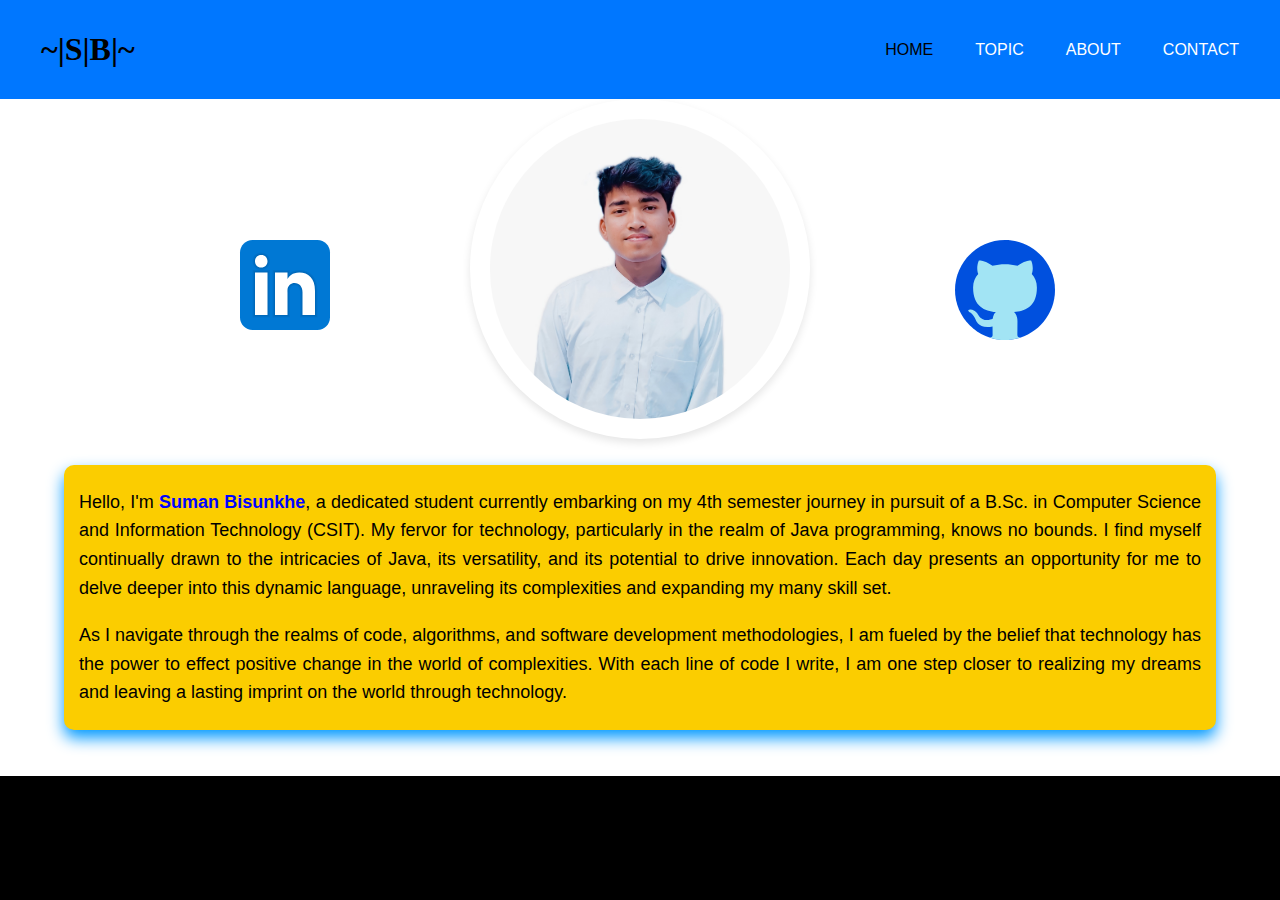
<file: index.html>
<!DOCTYPE html>
<html lang="en">
<head>
    <meta charset="UTF-8">
    <meta name="viewport" content="width=device-width, initial-scale=1.0">
    <title>Suman Bisunkhe</title>
    <link rel="stylesheet" href="style.css">
</head>
<body>
    <div class="tabs">
        <a href="index.html" class="icon" style="color: black;">~|S|B|~</a>
        <a href="index.html" class="home" style="color: black;" >HOME</a>
        <a href="topic.html" class="topic">TOPIC</a>
        <a href="about.html" class="about">ABOUT</a>
        <a href="contact.html" class="contact">CONTACT</a>        
    </div>

    <div class="intro">
        

        <div class="image-container">
            <img class="profile-img" src="pics/1.jpg" alt="Description of Image" title="Suman Bisunkhe" >
            
        </div>
        <div class="text-box">
            <p>
                Hello, I'm <span style="color: rgb(0, 4, 255);"><strong>Suman Bisunkhe</strong></span>, a dedicated student currently embarking on my 4th semester journey in pursuit of a B.Sc. in Computer Science and Information Technology (CSIT). My fervor for technology, particularly in the realm of Java programming, knows no bounds. I find myself continually drawn to the intricacies of Java, its versatility, and its potential to drive innovation. Each day presents an opportunity for me to delve deeper into this dynamic language, unraveling its complexities and expanding my many skill set.
            </p>
          
            
            <p>
                As I navigate through the realms of code, algorithms, and software development methodologies, I am fueled by the belief that technology has the power to effect positive change in the world of complexities.
            
                With each line of code I write, I am one step closer to realizing my dreams and leaving a lasting imprint on the world through technology.
            </p>

    </div>


    <div class="linkedin">
        <a href="https://www.linkedin.com/in/sumanbisunkhe" target="_blank">
            <img src="pics/linkedin.svg" alt="logo of linkedin" title="linkedin">
        </a>
        
    </div>

    <div class="github">
        <a href="https://github.com/sumanbisunkhe" target="_blank">
            <img src="pics/github.svg" alt="logo of github" title="github">
        </a>

    </div>

    
        
    
       

    
</body>
</html>
</file>
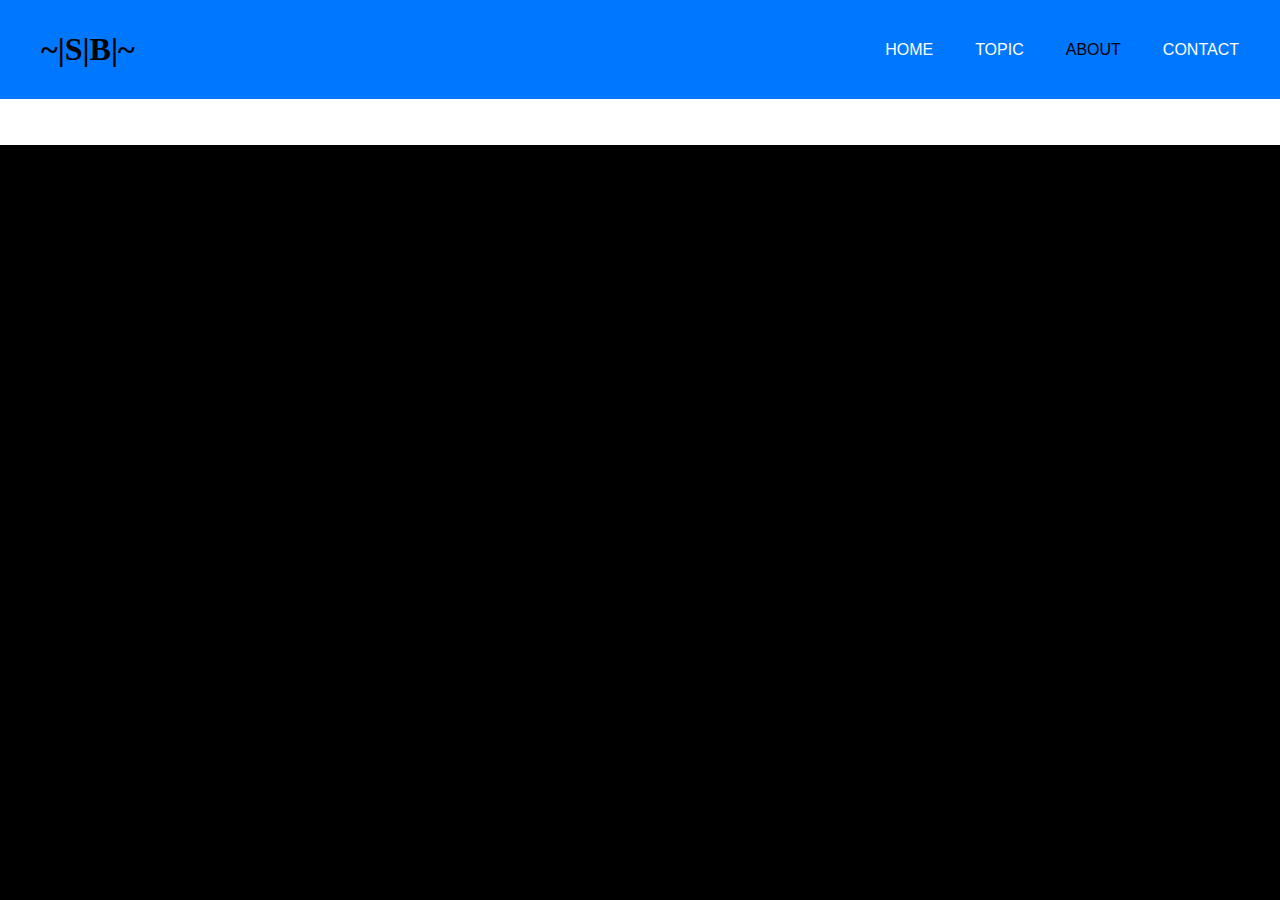
<file: about.html>
<!DOCTYPE html>
<html lang="en">
<head>
    <meta charset="UTF-8">
    <meta name="viewport" content="width=device-width, initial-scale=1.0">
    <title>Suman Bisunkhe</title>
    <link rel="stylesheet" href="style.css">
</head>
<body>
    <div class="tabs">
        <a href="index.html" class="icon" style="color: black;">~|S|B|~</a>
        <a href="index.html" class="home">HOME</a>
        <a href="topic.html" class="topic">TOPIC</a>
        <a href="about.html" class="about" style="color: black;">ABOUT</a>
        <a href="contact.html" class="contact">CONTACT</a>        
    </div>

    <div class="intro">

    </div>
    
</body>
</html>
</file>
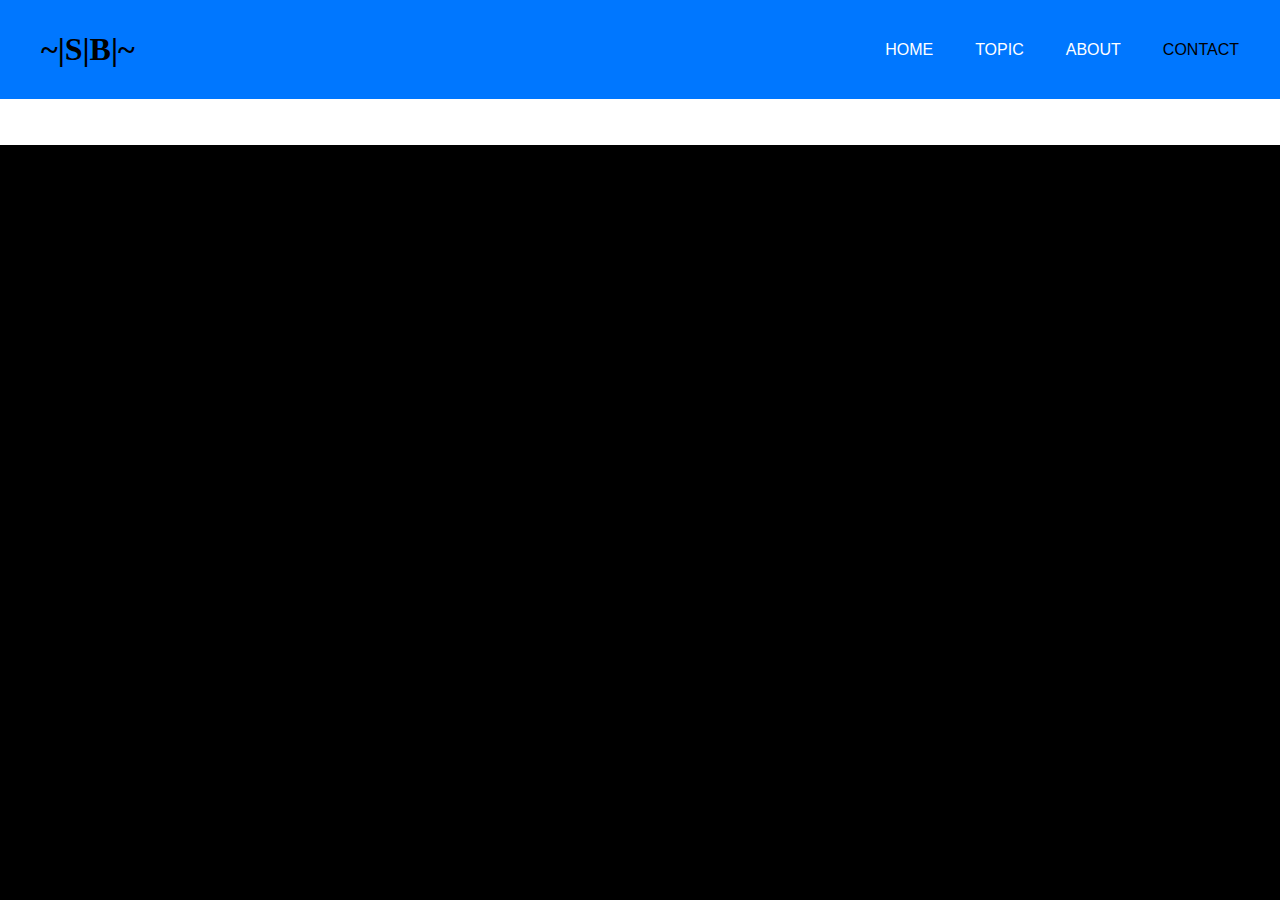
<file: contact.html>
<!DOCTYPE html>
<html lang="en">
<head>
    <meta charset="UTF-8">
    <meta name="viewport" content="width=device-width, initial-scale=1.0">
    <title>Suman Bisunkhe</title>
    <link rel="stylesheet" href="style.css">
</head>
<body>
    <div class="tabs">
        <a href="index.html" class="icon" style="color: black;">~|S|B|~</a>
        <a href="index.html" class="home">HOME</a>
        <a href="topic.html" class="topic">TOPIC</a>
        <a href="about.html" class="about">ABOUT</a>
        <a href="contact.html" class="contact" style="color: black;">CONTACT</a>        
    </div>

    <div class="intro">

    </div>
    
</body>
</html>
</file>
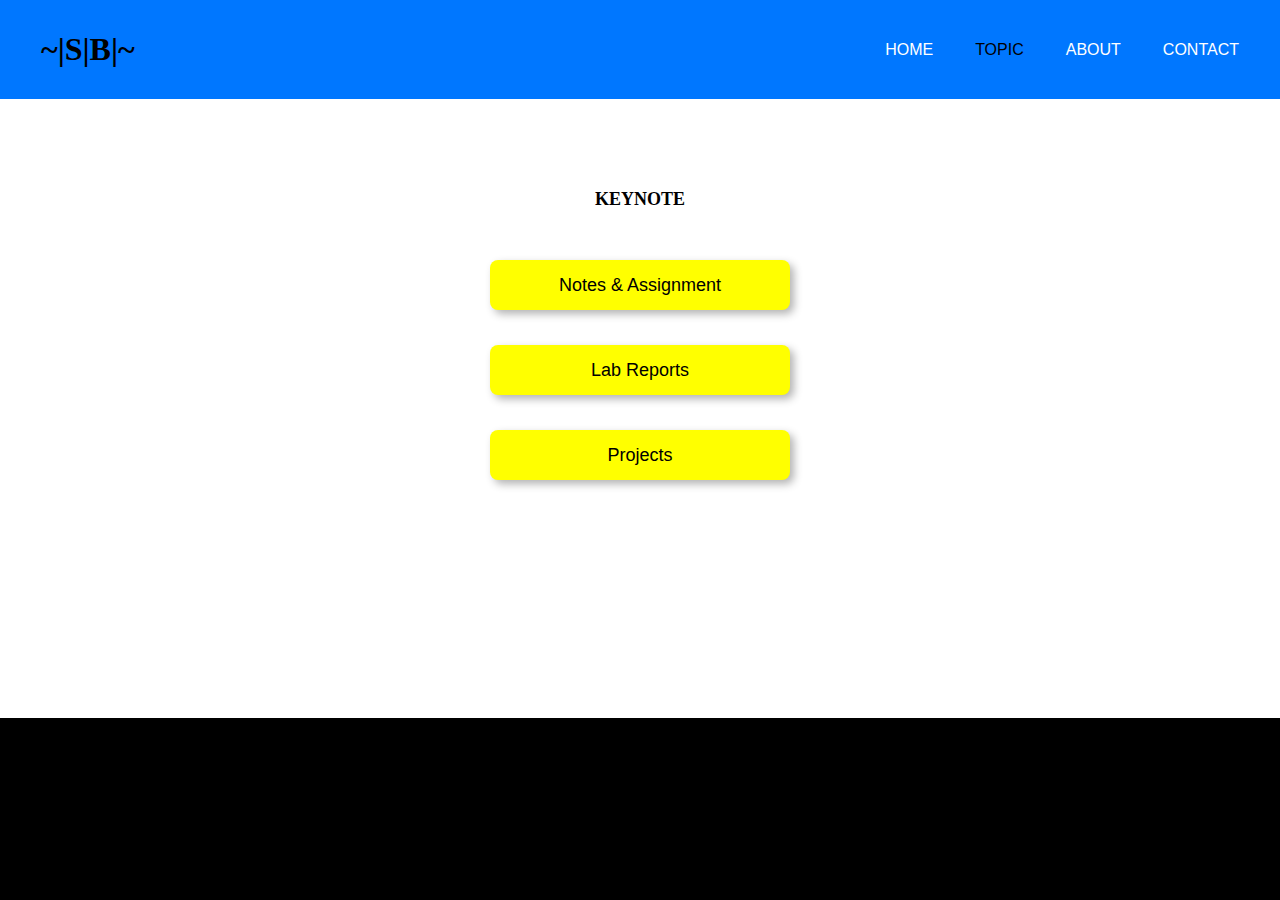
<file: topic.html>
<!DOCTYPE html>
<html lang="en">
<head>
    <meta charset="UTF-8">
    <meta name="viewport" content="width=device-width, initial-scale=1.0">
    <title>Suman Bisunkhe</title>
    <link rel="stylesheet" href="style.css">
</head>
<body>
    <div class="tabs">
        <a href="index.html" class="icon" style="color: black;">~|S|B|~</a>
        <a href="index.html" class="home">HOME</a>
        <a href="topic.html" class="topic" style="color: black;">TOPIC</a>
        <a href="about.html" class="about">ABOUT</a>
        <a href="contact.html" class="contact">CONTACT</a>    
    
    </div>
    
    <div class="intro">
        <div class="box-container">
            <div class="box1" style="font-weight: bold; font-family: cursive; font-size: large;">KEYNOTE</div>
            <a href="https://drive.google.com/drive/folders/1cfiw-I9f6rgov187rusReSZxclcwLJWZ?usp=sharing" target="_blank"><div class="box">Notes & Assignment</div></a>
            <a href="https://github.com/sumanbisunkhe/CSIT/tree/main/4th%20Sem" target="_blank"><div class="box">Lab Reports</div></a>
           <a href="topic1.html"> <div class="box0">Projects</div></a>
            
            <div class="box2"></div>
            
        </div>

    </div>
</body>
</html>
</file>
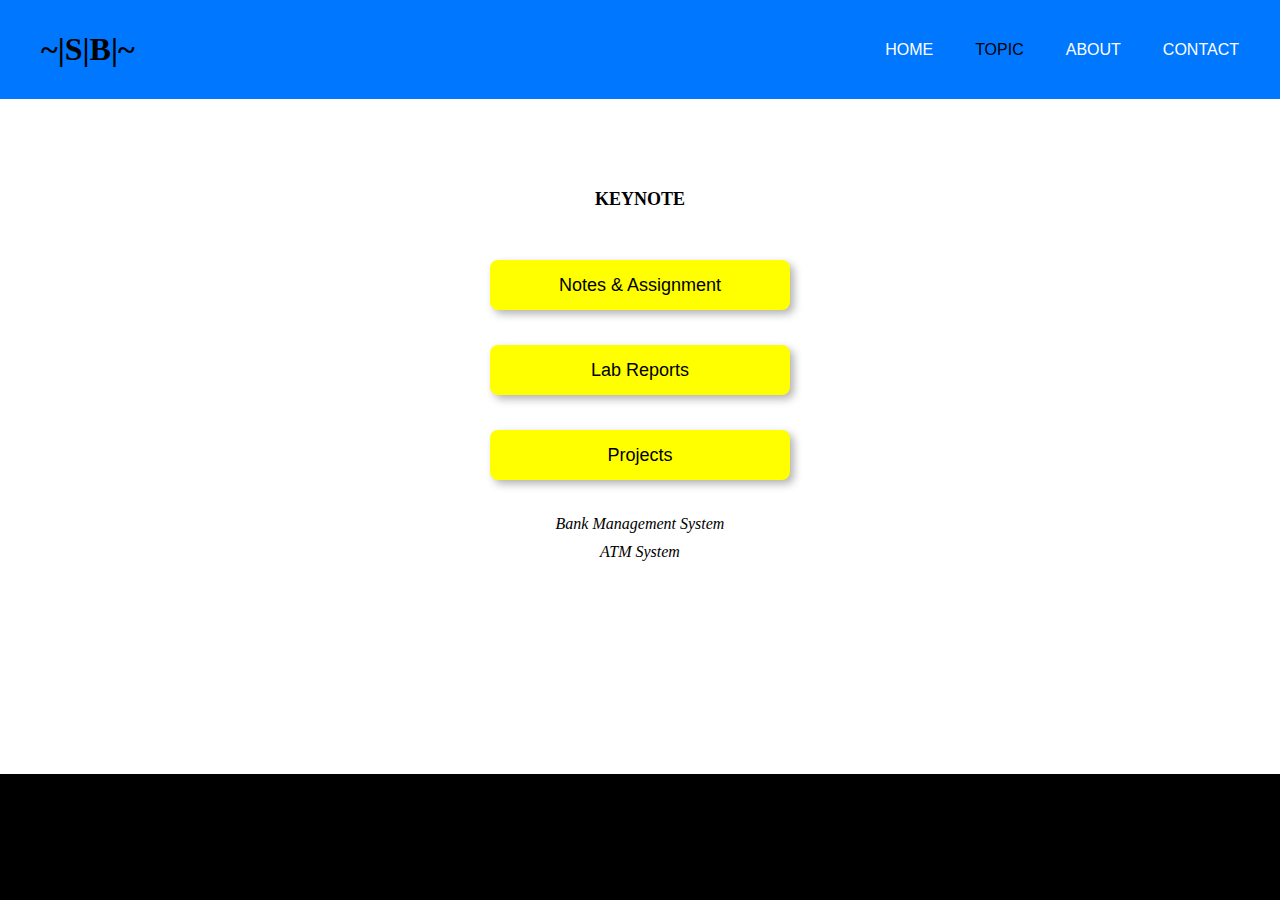
<file: topic1.html>
<!DOCTYPE html>
<html lang="en">
<head>
    <meta charset="UTF-8">
    <meta name="viewport" content="width=device-width, initial-scale=1.0">
    <title>Suman Bisunkhe</title>
    <link rel="stylesheet" href="style.css">
</head>
<body>
    <div class="tabs">
        <a href="index.html" class="icon" style="color: black;">~|S|B|~</a>
        <a href="index.html" class="home">HOME</a>
        <a href="topic.html" class="topic" style="color: black;">TOPIC</a>
        <a href="about.html" class="about">ABOUT</a>
        <a href="contact.html" class="contact">CONTACT</a>    
    
    </div>
    
    <div class="intro">
        <div class="box-container">
            <div class="box1" style="font-weight: bold; font-family: cursive; font-size: large;">KEYNOTE</div>
            <a href="https://drive.google.com/drive/folders/1cfiw-I9f6rgov187rusReSZxclcwLJWZ?usp=sharing" target="_blank"><div class="box">Notes & Assignment</div></a>
            <a href="https://github.com/sumanbisunkhe/CSIT/tree/main/4th%20Sem" target="_blank"><div class="box">Lab Reports</div></a>
            <a href="topic.html"><div class="box0">Projects</div></a>
            <a href="https://github.com/sumanbisunkhe/BankManagementSystem" target="_blank"><div class="boxP">Bank Management System</div></a>
            <a href="https://github.com/sumanbisunkhe/ATM_app" target="_blank"><div class="boxP">ATM System</div></a>
            <div class="box2"></div>
            
        </div>

    </div>
</body>
</html>
</file>
<file: style.css>
body {
  background-color: rgb(0, 0, 0);
  font-family: Arial, sans-serif;
 
  margin: 0; /* Reset body margin */
}

.tabs {
  background-color: rgb(0, 119, 255);
  display: flex;
  border: 1px rgb(0, 119, 255);
  align-items: center; /* Center the items vertically */
  padding: 20px; /* Add padding around the container */
  flex-wrap: wrap; /* Allow items to wrap to the next line if needed */
}

.tabs .icon {
  font-family: cursive;
  margin-right: auto; /* Pushes the other tabs to the right */
  font-weight: bolder; /* Makes the "SB" bold */
  font-size: 2em; /* Increases the size of the "SB" */
}

.tabs a {
  margin: 0 10px; /* Add space around each tab */
  text-decoration: none;
  color: white; /* Default color for all tabs */
  padding: 10px;
  border: 1px solid transparent;
  transition: background-color 0.3s, border-color 0.3s;
}

.tabs a:hover {
  color: rgb(0, 0, 0);
  background-color: rgb(255, 208, 19);
  border-radius: 8px;
}

/* Responsive adjustments */
@media (max-width: 768px) {
  .tabs {
    justify-content: center; /* Center tabs on smaller screens */
  }

  .tabs .icon {
    font-size: 1.5em; /* Adjust size for smaller screens */
    margin-bottom: 10px; /* Add space below the icon */
  }

  .tabs a {
    margin: 5px; /* Reduce margin for smaller screens */
    padding: 8px; /* Reduce padding for smaller screens */
  }
}

@media (max-width: 624px) {
  body {
   
  }

  .tabs {
    justify-content: center; /* Center tabs on smaller screens */
  }

  .tabs a {
    font-size: small;
    text-align: center; /* Center text */
  }
  .tabs .icon {
    font-size: 1em; /* Adjust size for smaller screens */
    margin-bottom: 10px; /* Add space below the icon */
  }
}
@media (max-width: 480px) {
  body {
   
  }

  .tabs {
    flex-direction: column; /* Stack tabs vertically */
    align-items: stretch; /* Stretch tabs to fill container width */
  }

  .tabs a {
    margin: 5px 0; /* Add vertical margin */
    width: 100%; /* Make tabs full width */
    text-align: center; /* Center text */
  }
}

/* for image */
.image-container {
  margin: 0% auto; /* Center the container horizontally */
  width: 300px;
  height: 300px;
  overflow: hidden;
  border-radius: 50%;
  box-shadow: 0 4px 8px rgba(0, 0, 0, 0.1);
  transition: transform 0.3s, box-shadow 0.3s;
  margin-bottom: 0%;
  padding: 20px;
}

/* Add styles to the profile image */
.profile-img {
  width: 100%;
  height: 100%;
  object-fit: cover; /* Ensures the image covers the entire container */
  transition: transform 0.3s, filter 0.3s;
  border-radius: 50%;
}

/* Scale up the image and container slightly on hover */
.image-container:hover {
  transform: scale(1.5);
}

.image-container:hover .profile-img {
  transform: scale(1.1);
  filter: brightness(1.1); /* Slightly increase brightness on hover */
}

/* Ensure the profile image is centered within the container */
.image-container {
  display: flex;
  justify-content: center;
  align-items: center;
}

/* Text box styling */
.text-box {
  flex-grow: 1;
  padding-left: 10px;
  padding-right: 10px;

  margin-top: 2%;
  margin-left: 5%;
  margin-right: 5%;
}

.text-box p {
  font-family: "Gill Sans", "Gill Sans MT", Calibri, "Trebuchet MS", sans-serif;
  font-size: 18px;
  line-height: 1.6;
  text-align: justify;
}

.intro {
  background-color: rgb(255, 255, 255);
  padding-bottom: 46px;
}

.text-box {
  background-color: rgb(251, 205, 0);
  border: 5px solid transparent;
  border-radius: 10px;
  box-shadow: 0 8px 16px rgb(0, 153, 255);
}
.linkedin {
  position: absolute;
  top: 225px;
  left: 225px;
}

.github {
  float: right;
  position: absolute;
  top: 240px;
  right: 225px;
}
@media (max-width: 1177px) {
  .linkedin {
    top: 225px;
    left: 120px;
  }

  .linkedin img {
    width: 80px;
  }

  .github {
    top: 228px;
    right: 120px;
  }

  .github img {
    width: 74px;
  }
}
@media (max-width: 844px) {
  .linkedin {
    top: 225px;
    left: 60px;
  }

  .linkedin img {
    width: 50px;
  }

  .github {
    top: 228px;
    right: 60px;
  }

  .github img {
    width: 50px;
  }
}

.box-container {
    display: flex;
    align-items: center;
    flex-direction: column;
    gap: 10px;
    background-color: white;
    padding: 50px;
    padding: 50px;
    text-decoration: none;

}

.box {
    font-family: 'Gill Sans', 'Gill Sans MT', Calibri, 'Trebuchet MS', sans-serif;
    font-size: large;
    width: 300px;
    height: 50px;
    background-color: yellow;
    cursor: pointer;
    display: flex;
    align-items: center;
    justify-content: center;
    margin-bottom: 25px;
    box-shadow: 2px white;
    border-radius: 8px;
    box-shadow: 4px 4px 8px rgba(0, 0, 0, 0.3); /* Adjust box shadow here */

}
.box0{
    font-family: 'Gill Sans', 'Gill Sans MT', Calibri, 'Trebuchet MS', sans-serif;
    font-size: large;
    width: 300px;
    height: 50px;
    background-color: yellow;
    cursor: pointer;
    display: flex;
    align-items: center;
    justify-content: center;
    margin-bottom: 25px;
    box-shadow: 2px white;
    border-radius: 8px;
    box-shadow: 4px 4px 8px rgba(0, 0, 0, 0.3); /* Adjust box shadow here */


}

.box0 a{
    text-decoration: none;
}

.box a{
    text-decoration: none;
}

.box1 {
    margin: 40px;
}

.box:hover {
   /* border:1px solid black;*/
    width: 315px;
    height: 60px;
    box-shadow: 4px 4px 8px rgba(0, 0, 0, 0.8); /* Adjust box shadow here */
    font-size: larger;
    

}
.box0:hover {
    /* border:1px solid black;*/
     width: 315px;
     height: 60px;
     box-shadow: 4px 4px 8px rgba(0, 0, 0, 0.8); /* Adjust box shadow here */
     font-size: larger;
     
 
 }
.box2{
    margin-bottom: 107px;
}

a{
    text-decoration: none;
    color: black;
}

.boxP{
    font-family: serif;    
    font-style: italic;
}

.boxP:hover{
    color: blue;
}
</file>
